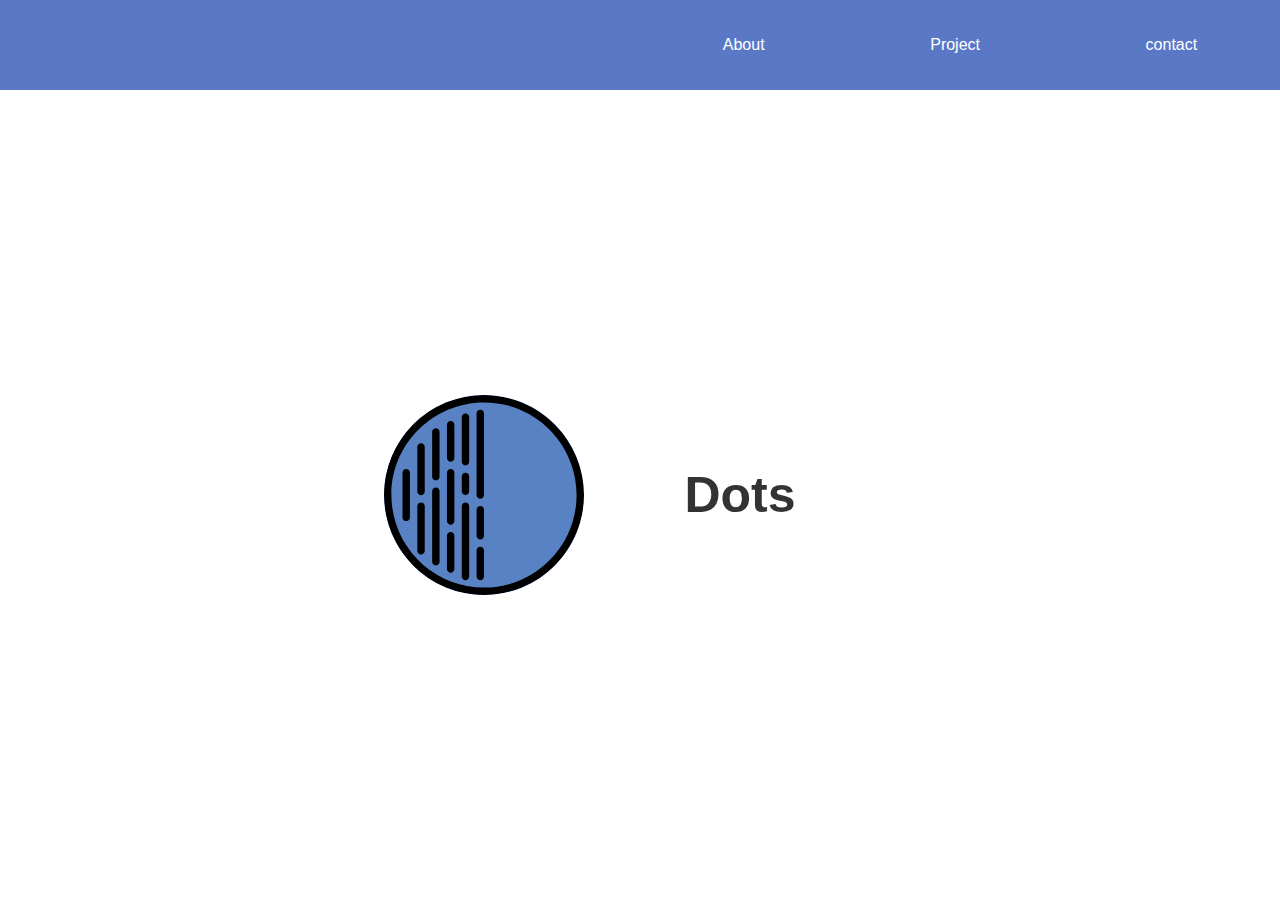
<file: index.html>
<!DOCTYPE html>
<html lang="en">
<head>
    <meta charset="UTF-8">
    <meta http-equiv="X-UA-Compatible" content="IE=edge">
    <meta name="viewport" content="width=device-width, initial-scale=1.0">
    <link rel="stylesheet" href="/css/style.css">
    <title>Document</title>
</head>
<body>

    <nav>
        <div class="hamburger">
            <div class="line"></div>
            <div class="line"></div>
            <div class="line"></div>
        </div>

        <ul class="nav-links">
            <li> <a href="#">About</a></li>
            <li> <a href="#">Project</a></li>
            <li> <a href="#">contact</a></li>
        </ul>
    </nav>


    <section class="landing">
        <img class="svg" src="/pic/svg.svg" alt="">
        <h1>Dots</h1>
    </section>





































<!-- <form action="" class="form1">
    <div class="form-flex">   
        <label for="name">name</label> 
        <input type="text" name="name" id="name" class="name"> 
            <div class="error-name"></div>

        <label for="surname">surname</label> 
        <input type="text" name="surname" id="surname" class="surname">
            <div class="error-surname"></div>
        
        <label for="email">email</label> 
        <input type="text" name="email" id="email" class="email">
        <div class="error-email"></div>
        
        <label for="tlf">tlf</label> 
        <input type="text" name="tlf" id="tlf" class="tlf">
        <div class="error-tlf"></div>
    </div> 
    <button class="validate">validate</button>

</form>
<div class="sucsess"></div>

    <script src="/js/app.js" type ="module"></script> -->
    <script src="/js/nav.js"></script>
</body>
</html>
</file>
<file: css/style.css>
*{
    padding: 0;
    margin: 0;
    box-sizing: border-box;
}

body{
    font-family: Arial, Helvetica, sans-serif;
    background-color: white;
    color: #333;
}


.svg{
    width: 200px;
    background-color: rgb(89, 130, 196);
    border-radius: 50%;
    z-index: 9;
}

nav{
    height: 10vh;
    background: #5b78c7;
}

.nav-links{
    display: flex;
    list-style-type: none;
    width: 50%;
    height: 100%;
    justify-content: space-around;
    align-items: center;
    margin-left: auto;
}

.nav-links li a{
    color: white;
    text-decoration: none;
    font-size: 16px;
}

.landing{
    height: 90vh;
    display: flex;
    justify-content: center;
    align-items: center;
}

.landing h1{
    margin: 100px;
    font-size: 50px;
}

.img-bg{
    background-color: #b00b69;
    padding: 20px;
    z-index: 99;   
}

.itWorks{
    background-color: #d1c;
}

@media screen and (max-width: 768px) {
    
    .line{
        width: 30px;
        height: 3px;
        background: white;
        margin: 5px;
    }

    nav{
        position: relative;
    }

    .hamburger{
        position: absolute;
        cursor: pointer;
        right: 5%;
        top: 50%;
        transform:translate(-5%, -50%);
        z-index: 2;
    }

    
    .nav-links{
        position: fixed;
        background: #5b78c7;
        height: 100vh;
        width: 100%;
        flex-direction: column;
        clip-path: circle(100px at 90% -10%);
        -webkit-clip-path: circle(50px at 90% -10%);
        transition: all 0.5s ease-out;
        pointer-events: none;
    }
    .nav-links.open{
        clip-path: circle(100px at 90% -10%); 
        -webkit-clip-path: circle(1000px at 90% -10%);
        pointer-events: all;

    }
.landing{
    flex-direction: column;
}
.nav-links li{
    opacity: 0;
}

.nav-links li a{
    font-size: 25px;
}

.nav-links li:nth-child(1){
    transition: all 5.5s ease 55s;
}
.nav-links li:nth-child(2){
    transition: all 5.5s ease 5.4s;
}
.nav-links li:nth-child(3){
    transition: all 5.5s ease 5.6s;
}

li.fade{
    opacity: 1;
}

}

h4, button{
    font-size: 40px;
}
/* .form-flex{
    display: flex;
    flex-direction: column;
    justify-content: center;
    width: 10%;
} */
</file>
